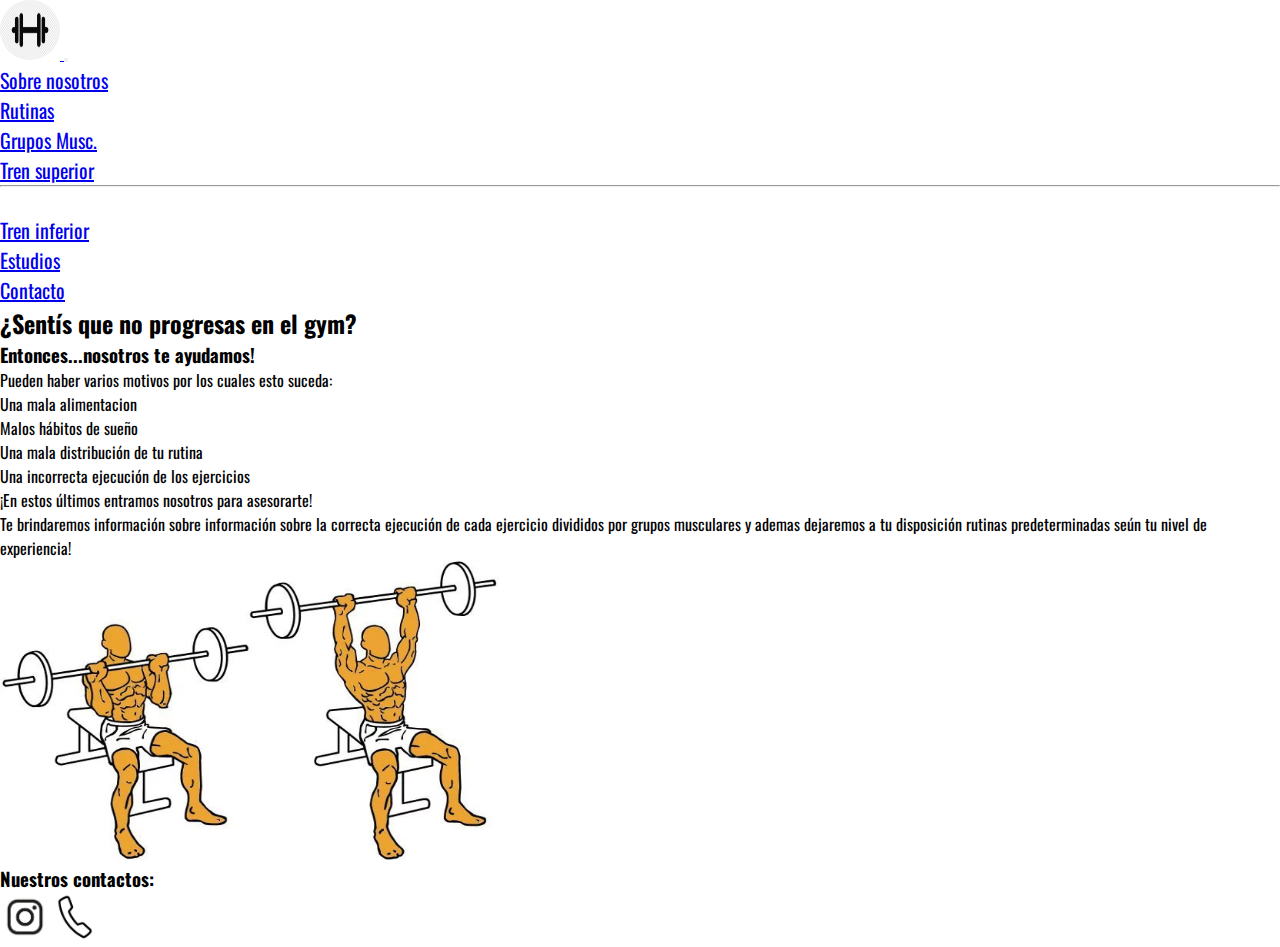
<file: index.html>
<!DOCTYPE html>
<html lang="en">
    <head>
        <meta charset="UTF-8">
        <meta name="viewport" content="width=device-width, initial-scale=1.0">
        <link rel="stylesheet" href="estilos/styles.css">
        <title>MySpotter</title>
        <link rel="shortcut icon" type="image/x-icon" href="images/logo.ico"/>
        <link href="https://cdn.jsdelivr.net/npm/bootstrap@5.3.2/dist/css/bootstrap.min.css" rel="stylesheet" integrity="sha384-T3c6CoIi6uLrA9TneNEoa7RxnatzjcDSCmG1MXxSR1GAsXEV/Dwwykc2MPK8M2HN" crossorigin="anonymous">
    </head>
    <body class="bg-warning">
        <header>
            <nav class="navbar navbar-expand-lg bg-primary">
                <div class="container-fluid">
                  <a class="navbar-brand" href="index.html">
                    <img src="images/logo.jpg" class="loguito">
                  </a>
                  <button class="navbar-toggler" type="button" data-bs-toggle="collapse" data-bs-target="#navbarSupportedContent" aria-controls="navbarSupportedContent" aria-expanded="false" aria-label="Toggle navigation">
                    <span class="navbar-toggler-icon"></span>
                  </button>
                  <div class="collapse navbar-collapse" id="navbarSupportedContent">
                    <ul class="navbar-nav me-auto mb-2 mb-lg-0">
                      <li class="nav-item">
                        <a class="nav-link active" aria-current="page" href="#sobre_nosotros">Sobre nosotros</a>
                      </li>
                      <li class="nav-item">
                        <a class="nav-link" href="./apartados/rutinas.html">Rutinas</a>
                      </li>
                      <li class="nav-item dropdown">
                        <a class="nav-link dropdown-toggle" href="#" role="button" data-bs-toggle="dropdown" aria-expanded="false">
                          Grupos Musc.
                        </a>
                        <ul class="dropdown-menu bg-dark-subtle">
                          <li><a class="dropdown-item" href="./apartados/tren_superior.html">Tren superior</a></li>
                          <li><hr class="dropdown-divider"></li>
                          <li><a class="dropdown-item" href="./apartados/tren_inferior.html">Tren inferior</a></li>
                        </ul>
                      </li>
                      <li class="nav-item">
                        <a class="nav-link" href="./apartados/estudios.html">Estudios</a>
                      </li>
                      <li class="nav-item">
                        <a class="nav-link" href="#contacto">Contacto</a>
                      </li>
                    </ul>
                  </div>
                </div>
              </nav>
        </header>
        <main>
            <section id="sobre_nosotros">
                <div>
                    <h2>¿Sentís que no progresas en el gym?</h2>
                    <h3>Entonces...nosotros te ayudamos!</h3>
                </div>
                <div>
                    <p>Pueden haber varios motivos por los cuales esto suceda:</p>
                    <ul>
                        <li>Una mala alimentacion</li>
                        <li>Malos hábitos de sueño</li>
                        <li>Una mala distribución de tu rutina</li>
                        <li>Una incorrecta ejecución de los ejercicios</li>
                    </ul>
                    <p>¡En estos últimos entramos nosotros para asesorarte!</p>
                    <p>Te brindaremos información sobre información sobre la correcta ejecución de cada ejercicio divididos por grupos musculares y ademas dejaremos a tu disposición rutinas predeterminadas seún tu nivel de experiencia!</p>
                </div>
                <div>
                    <img src="images/press_hombro.jpg" class="press">
                </div>   
            </section>
            <footer>
                <div id="contacto">
                    <H3>Nuestros contactos:</H3>
                    <a href="https://www.instagram.com/"><img src="./images/ig.avif" class="logos_cont"></a><a href=""><img src="./images/phone_logo.jpg" class="logos_cont"></a>
                </div>
            </footer>
        </main>
        <script src="https://cdn.jsdelivr.net/npm/bootstrap@5.3.2/dist/js/bootstrap.bundle.min.js" integrity="sha384-C6RzsynM9kWDrMNeT87bh95OGNyZPhcTNXj1NW7RuBCsyN/o0jlpcV8Qyq46cDfL" crossorigin="anonymous"></script>
    </body>
</html>
</file>
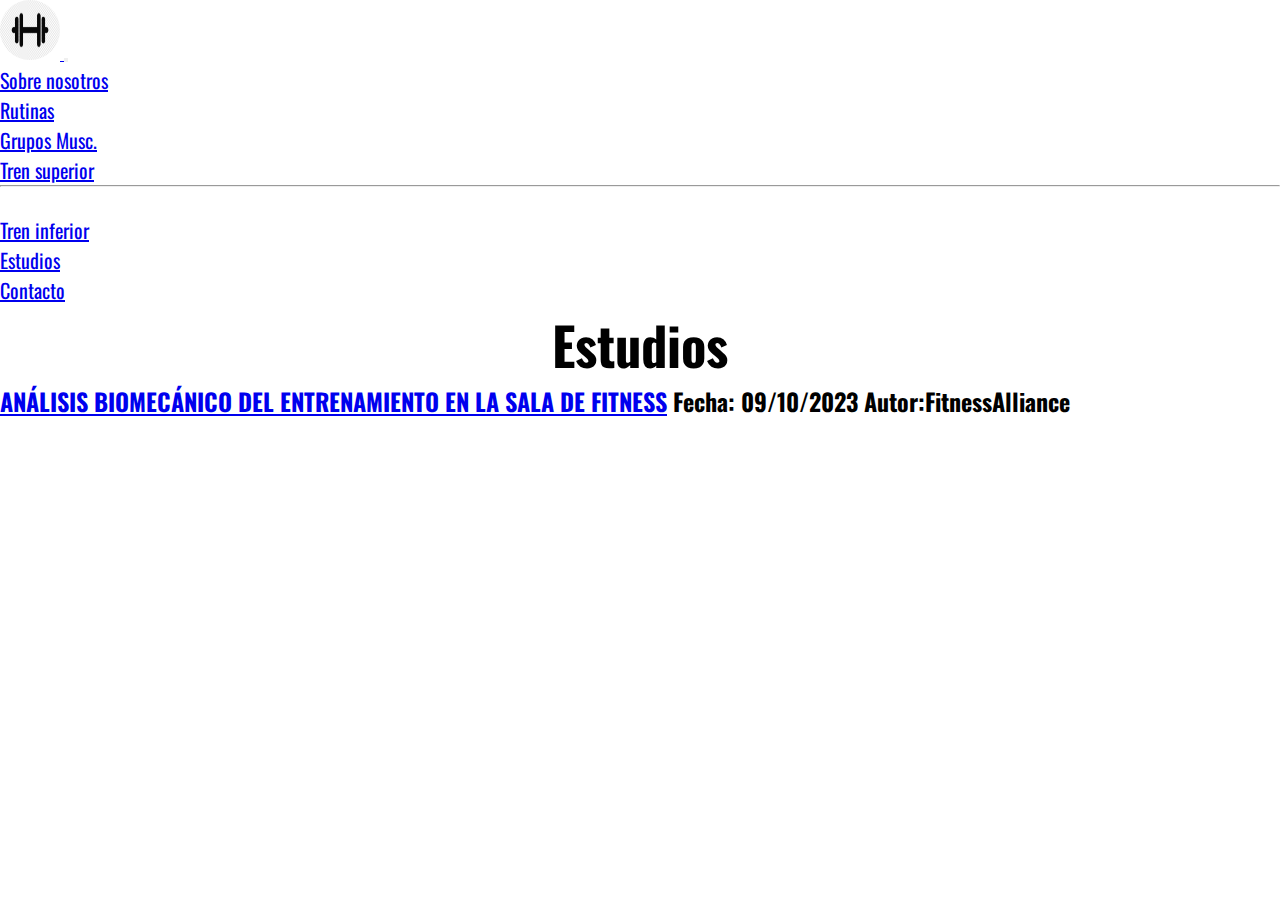
<file: apartados/estudios.html>
<!DOCTYPE html>
<html lang="en">
    <head>
        <meta charset="UTF-8">
        <meta name="viewport" content="width=device-width, initial-scale=1.0">
        <link rel="stylesheet" href="../estilos/styles.css">
        <title>MySpotter</title>
        <link rel="shortcut icon" type="image/x-icon" href="../images/logo.ico"/>
        <link href="https://cdn.jsdelivr.net/npm/bootstrap@5.3.2/dist/css/bootstrap.min.css" rel="stylesheet" integrity="sha384-T3c6CoIi6uLrA9TneNEoa7RxnatzjcDSCmG1MXxSR1GAsXEV/Dwwykc2MPK8M2HN" crossorigin="anonymous">
    </head>
    <body class="bg-warning">
        <header>
        <nav class="navbar navbar-expand-lg bg-primary">
            <div class="container-fluid">
              <a class="navbar-brand" href="../index.html">
                <img src="../images/logo.jpg" class="loguito">
              </a>
              <button class="navbar-toggler" type="button" data-bs-toggle="collapse" data-bs-target="#navbarSupportedContent" aria-controls="navbarSupportedContent" aria-expanded="false" aria-label="Toggle navigation">
                <span class="navbar-toggler-icon"></span>
              </button>
              <div class="collapse navbar-collapse" id="navbarSupportedContent">
                <ul class="navbar-nav me-auto mb-2 mb-lg-0">
                  <li class="nav-item">
                    <a class="nav-link active" aria-current="page" href="../index.html#sobre_nosotros">Sobre nosotros</a>
                  </li>
                  <li class="nav-item">
                    <a class="nav-link" href="./rutinas.html">Rutinas</a>
                  </li>
                  <li class="nav-item dropdown">
                    <a class="nav-link dropdown-toggle" href="#" role="button" data-bs-toggle="dropdown" aria-expanded="false">
                      Grupos Musc.
                    </a>
                    <ul class="dropdown-menu bg-dark-subtle">
                      <li><a class="dropdown-item" href="./tren_superior.html">Tren superior</a></li>
                      <li><hr class="dropdown-divider"></li>
                      <li><a class="dropdown-item" href="./tren_inferior.html">Tren inferior</a></li>
                    </ul>
                  </li>
                  <li class="nav-item">
                    <a class="nav-link" href="estudios.html">Estudios</a>
                  </li>
                  <li class="nav-item">
                    <a class="nav-link" href="../index.html#contacto">Contacto</a>
                  </li>
                </ul>
              </div>
            </div>
          </nav>
        </header>
        <main>
            <div class="titulo"><h2>Estudios</h2></div>
                <h2>
                    <a href="https://deporteparatodos.com/imagenes/documentacion/ficheros/20080418171044analisis_biomecanico_etto.pdf">ANÁLISIS BIOMECÁNICO DEL ENTRENAMIENTO EN LA SALA DE FITNESS</a> Fecha: 09/10/2023 Autor:FitnessAlliance
                </h2>
        </main>
    <footer>
        
    </footer>
    <script src="https://cdn.jsdelivr.net/npm/bootstrap@5.3.2/dist/js/bootstrap.bundle.min.js" integrity="sha384-C6RzsynM9kWDrMNeT87bh95OGNyZPhcTNXj1NW7RuBCsyN/o0jlpcV8Qyq46cDfL" crossorigin="anonymous"></script>
    </body>
    
</html>
</file>
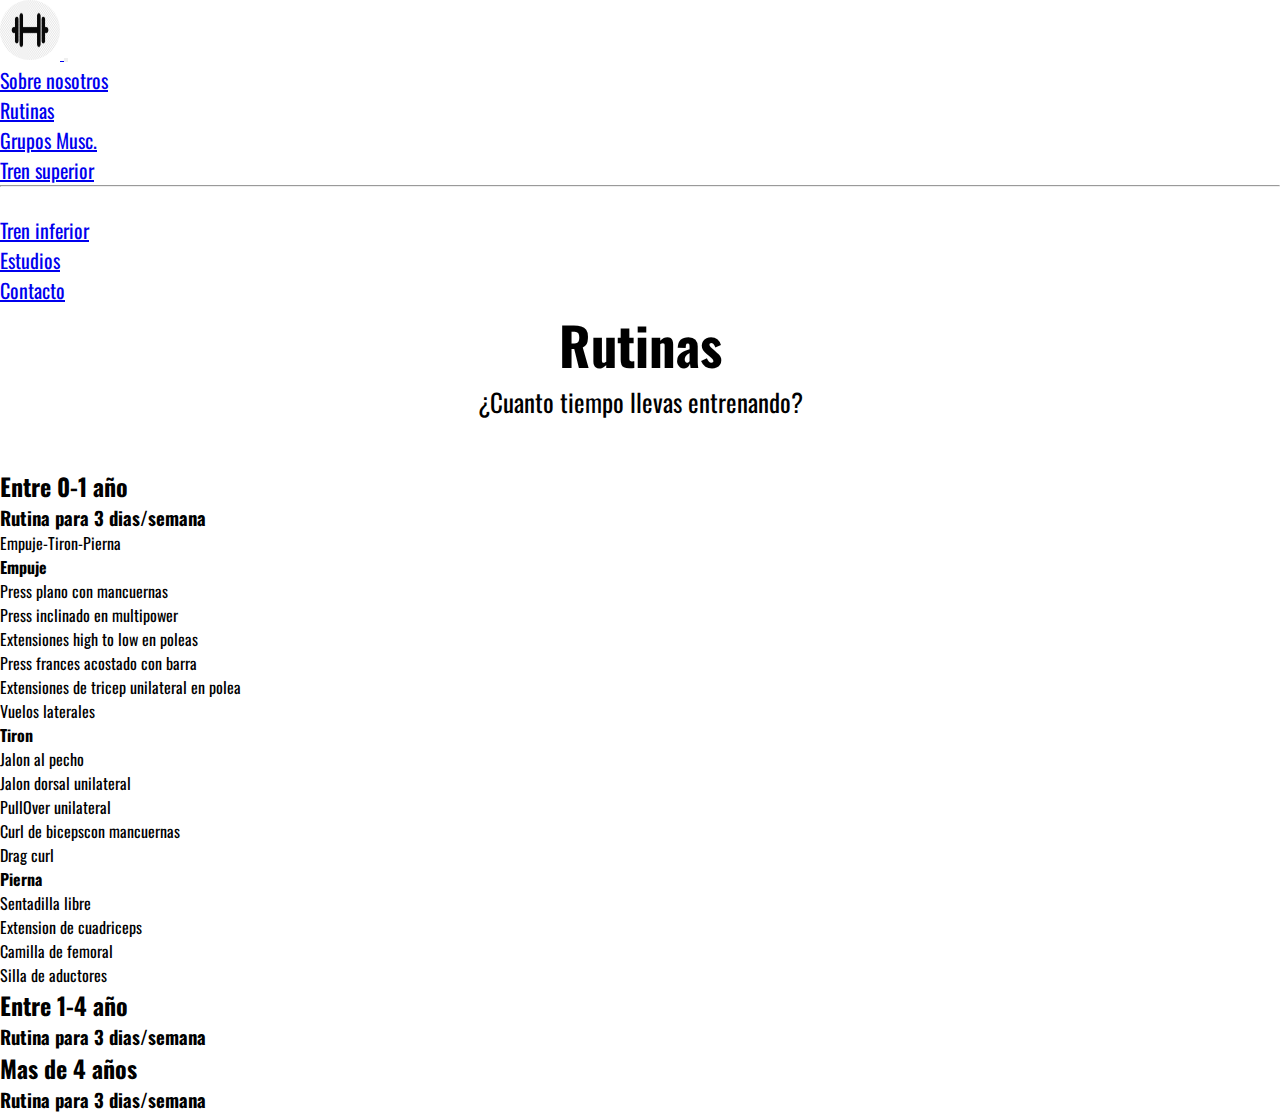
<file: apartados/rutinas.html>
<!DOCTYPE html>
<html lang="en">
    <head>
        <meta charset="UTF-8">
        <meta name="viewport" content="width=device-width, initial-scale=1.0">
        <link rel="stylesheet" href="../estilos/styles.css">
        <title>MySpotter</title>
        <link rel="shortcut icon" type="image/x-icon" href="../images/logo.ico"/>
        <link href="https://cdn.jsdelivr.net/npm/bootstrap@5.3.2/dist/css/bootstrap.min.css" rel="stylesheet" integrity="sha384-T3c6CoIi6uLrA9TneNEoa7RxnatzjcDSCmG1MXxSR1GAsXEV/Dwwykc2MPK8M2HN" crossorigin="anonymous">
    </head>
    <body class="bg-warning">
        <header>
        <nav class="navbar navbar-expand-lg bg-primary">
            <div class="container-fluid">
              <a class="navbar-brand" href="../index.html">
                <img src="../images/logo.jpg" class="loguito">
              </a>
              <button class="navbar-toggler" type="button" data-bs-toggle="collapse" data-bs-target="#navbarSupportedContent" aria-controls="navbarSupportedContent" aria-expanded="false" aria-label="Toggle navigation">
                <span class="navbar-toggler-icon"></span>
              </button>
              <div class="collapse navbar-collapse" id="navbarSupportedContent">
                <ul class="navbar-nav me-auto mb-2 mb-lg-0">
                  <li class="nav-item">
                    <a class="nav-link active" aria-current="page" href="../index.html#sobre_nosotros">Sobre nosotros</a>
                  </li>
                  <li class="nav-item">
                    <a class="nav-link" href="rutinas.html">Rutinas</a>
                  </li>
                  <li class="nav-item dropdown">
                    <a class="nav-link dropdown-toggle" href="#" role="button" data-bs-toggle="dropdown" aria-expanded="false">
                      Grupos Musc.
                    </a>
                    <ul class="dropdown-menu bg-dark-subtle">
                      <li><a class="dropdown-item" href="./tren_superior.html">Tren superior</a></li>
                      <li><hr class="dropdown-divider"></li>
                      <li><a class="dropdown-item" href="./tren_inferior.html">Tren inferior</a></li>
                    </ul>
                  </li>
                  <li class="nav-item">
                    <a class="nav-link" href="./estudios.html">Estudios</a>
                  </li>
                  <li class="nav-item">
                    <a class="nav-link" href="../index.html#contacto">Contacto</a>
                  </li>
                </ul>
              </div>
            </div>
          </nav>
        </header>
        <main>
            <div class="titulo"><h2>Rutinas</h2></div>
            <div class="subtitulo">¿Cuanto tiempo llevas entrenando?</div>
            <br><br>
            <div class="container text-center">
                <div class="row align-items-start">
                  <div class="col">
                    <h2>Entre 0-1 año</h2>
                    <h3>Rutina para 3 dias/semana</h3>
                        <p>Empuje-Tiron-Pierna</p>
                        <strong><p>Empuje</p></strong>
                        <ul>
                            <li>
                                Press plano con mancuernas
                            </li>
                            <li>
                                Press inclinado en multipower
                            </li>
                            <li>
                               Extensiones high to low en poleas
                            </li>
                            <li>
                               Press frances acostado con barra 
                            </li>
                            <li>
                                Extensiones de tricep unilateral en polea
                            </li>
                            <li>
                                Vuelos laterales
                            </li>
                        </ul>
                        <strong><p>Tiron</p></strong>
                        <ul>
                            <li>
                                Jalon al pecho
                            </li>
                            <li>
                                Jalon dorsal unilateral
                            </li>
                            <li>
                               PullOver unilateral
                            </li>
                            <li>
                               Curl de bicepscon mancuernas
                            </li>
                            <li>
                                Drag curl
                            </li>
                        </ul>
                        <strong><p>Pierna</p></strong>
                        <ul>
                            <li>
                                Sentadilla libre
                            </li>
                            <li>
                                Extension de cuadriceps
                            </li>
                            <li>
                               Camilla de femoral
                            </li>
                            <li>
                               Silla de aductores
                            </li>
                        </ul>
                  </div>
                  <div class="col">
                    <h2>Entre 1-4 año</h2>
                    <h3>Rutina para 3 dias/semana</h3>
                  </div>
                  <div class="col">
                    <h2>Mas de 4 años</h2>
                    <h3>Rutina para 3 dias/semana</h3>
                  </div>
                </div>
              </div>
        </main>
        <footer>
        
        </footer>
        <script src="https://cdn.jsdelivr.net/npm/bootstrap@5.3.2/dist/js/bootstrap.bundle.min.js" integrity="sha384-C6RzsynM9kWDrMNeT87bh95OGNyZPhcTNXj1NW7RuBCsyN/o0jlpcV8Qyq46cDfL" crossorigin="anonymous"></script>
    </body>
</html>
</file>
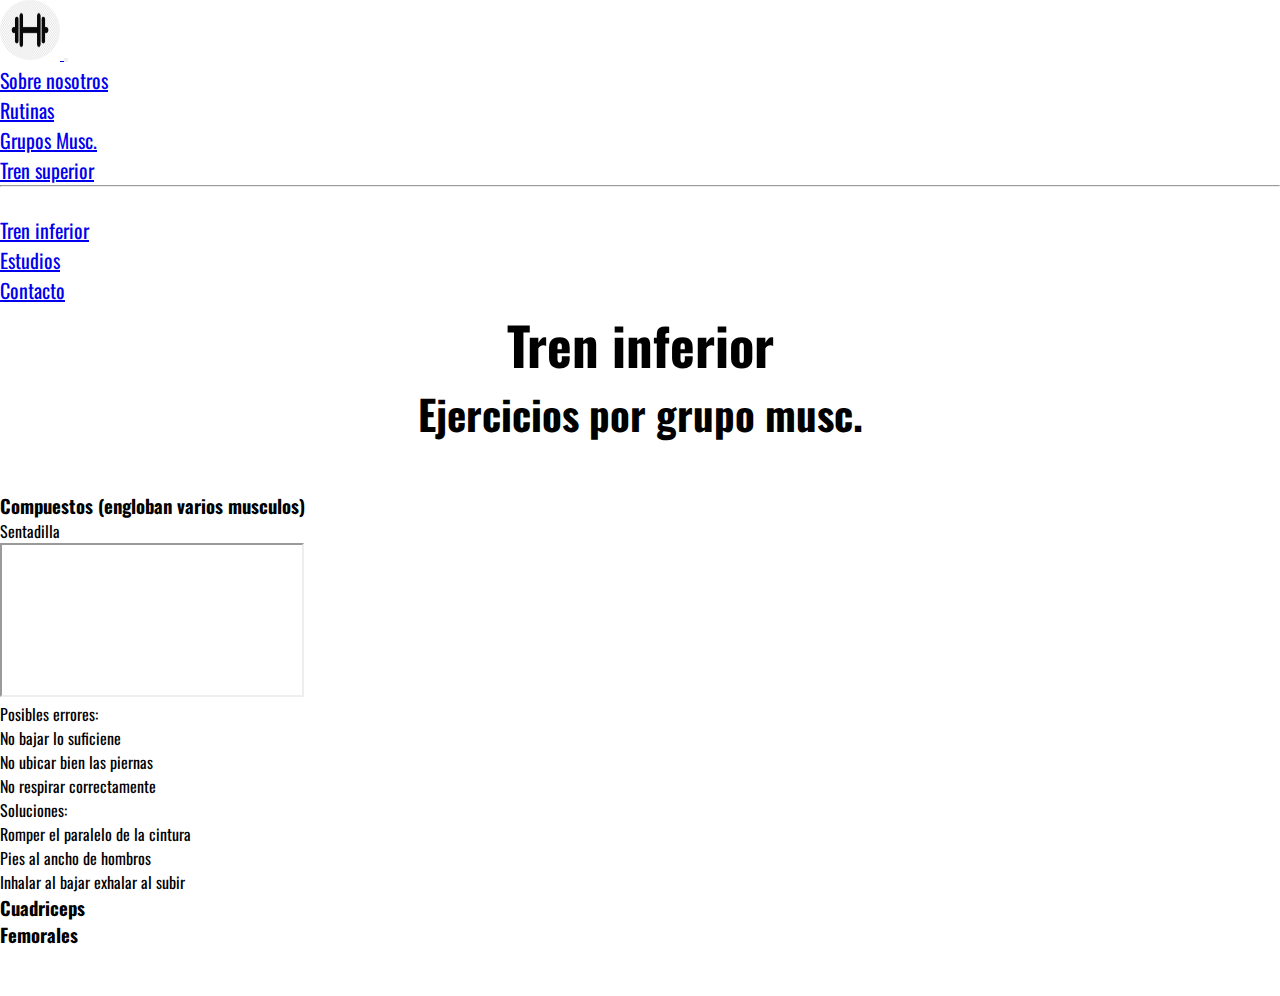
<file: apartados/tren_inferior.html>
<!DOCTYPE html>
<html lang="en">
    <head>
        <meta charset="UTF-8">
        <meta name="viewport" content="width=device-width, initial-scale=1.0">
        <link rel="stylesheet" href="../estilos/styles.css">
        <title>MySpotter</title>
        <link rel="shortcut icon" type="image/x-icon" href="../images/logo.ico"/>
        <link href="https://cdn.jsdelivr.net/npm/bootstrap@5.3.2/dist/css/bootstrap.min.css" rel="stylesheet" integrity="sha384-T3c6CoIi6uLrA9TneNEoa7RxnatzjcDSCmG1MXxSR1GAsXEV/Dwwykc2MPK8M2HN" crossorigin="anonymous">
    </head>
    <body class="bg-warning">
        <header>
        <nav class="navbar navbar-expand-lg bg-primary">
            <div class="container-fluid">
              <a class="navbar-brand" href="../index.html">
                <img src="../images/logo.jpg" class="loguito">
              </a>
              <button class="navbar-toggler" type="button" data-bs-toggle="collapse" data-bs-target="#navbarSupportedContent" aria-controls="navbarSupportedContent" aria-expanded="false" aria-label="Toggle navigation">
                <span class="navbar-toggler-icon"></span>
              </button>
              <div class="collapse navbar-collapse" id="navbarSupportedContent">
                <ul class="navbar-nav me-auto mb-2 mb-lg-0">
                  <li class="nav-item">
                    <a class="nav-link active" aria-current="page" href="../index.html#sobre_nosotros">Sobre nosotros</a>
                  </li>
                  <li class="nav-item">
                    <a class="nav-link" href="./rutinas.html">Rutinas</a>
                  </li>
                  <li class="nav-item dropdown">
                    <a class="nav-link dropdown-toggle" href="#" role="button" data-bs-toggle="dropdown" aria-expanded="false">
                      Grupos Musc.
                    </a>
                    <ul class="dropdown-menu bg-dark-subtle">
                      <li><a class="dropdown-item" href="./tren_superior.html">Tren superior</a></li>
                      <li><hr class="dropdown-divider"></li>
                      <li><a class="dropdown-item" href="tren_inferior.html">Tren inferior</a></li>
                    </ul>
                  </li>
                  <li class="nav-item">
                    <a class="nav-link" href="./estudios.html">Estudios</a>
                  </li>
                  <li class="nav-item">
                    <a class="nav-link" href="../index.html#contacto">Contacto</a>
                  </li>
                </ul>
              </div>
            </div>
          </nav>
        </header>
        <main>
            <div class="titulo">
                <h2>Tren inferior</h2>
                <h3>Ejercicios por grupo musc.</h3>
            </div>
            <br><br>
                <div class="container text-center">
                    <div class="row">
                      <div class="col">
                        <h3>Compuestos (engloban varios musculos)</h3>
                            <p>Sentadilla</p>
                                <iframe src="https://www.youtube.com/watch?v=gP6TwwsPnHo">Ejecucion correcta press militar</iframe> 
                                    <p>
                                        Posibles errores:
                                    </p>
                                    <ul>
                                        <li>
                                        No bajar lo suficiene
                                        </li>
                                        <li>
                                        No ubicar bien las piernas
                                        </li>
                                        <li>
                                            No respirar correctamente
                                        </li>
                                    </ul>
                                    <p>
                                        Soluciones:
                                    </p>
                                    <ul>
                                        <li>
                                            Romper el paralelo de la cintura
                                        </li>
                                        <li>
                                            Pies al ancho de hombros
                                        </li>
                                        <li>
                                            Inhalar al bajar exhalar al subir
                                        </li>
                                    </ul>
                      </div>
                      <div class="col">
                        <h3>Cuadriceps</h3>
                      </div>
                      <div class="col">
                        <h3>Femorales</h3>
                      </div>
                    </div>
                    <br><br>
    <footer>
        
    </footer>
    <script src="https://cdn.jsdelivr.net/npm/bootstrap@5.3.2/dist/js/bootstrap.bundle.min.js" integrity="sha384-C6RzsynM9kWDrMNeT87bh95OGNyZPhcTNXj1NW7RuBCsyN/o0jlpcV8Qyq46cDfL" crossorigin="anonymous"></script>
    </body>
    
</html>
</file>
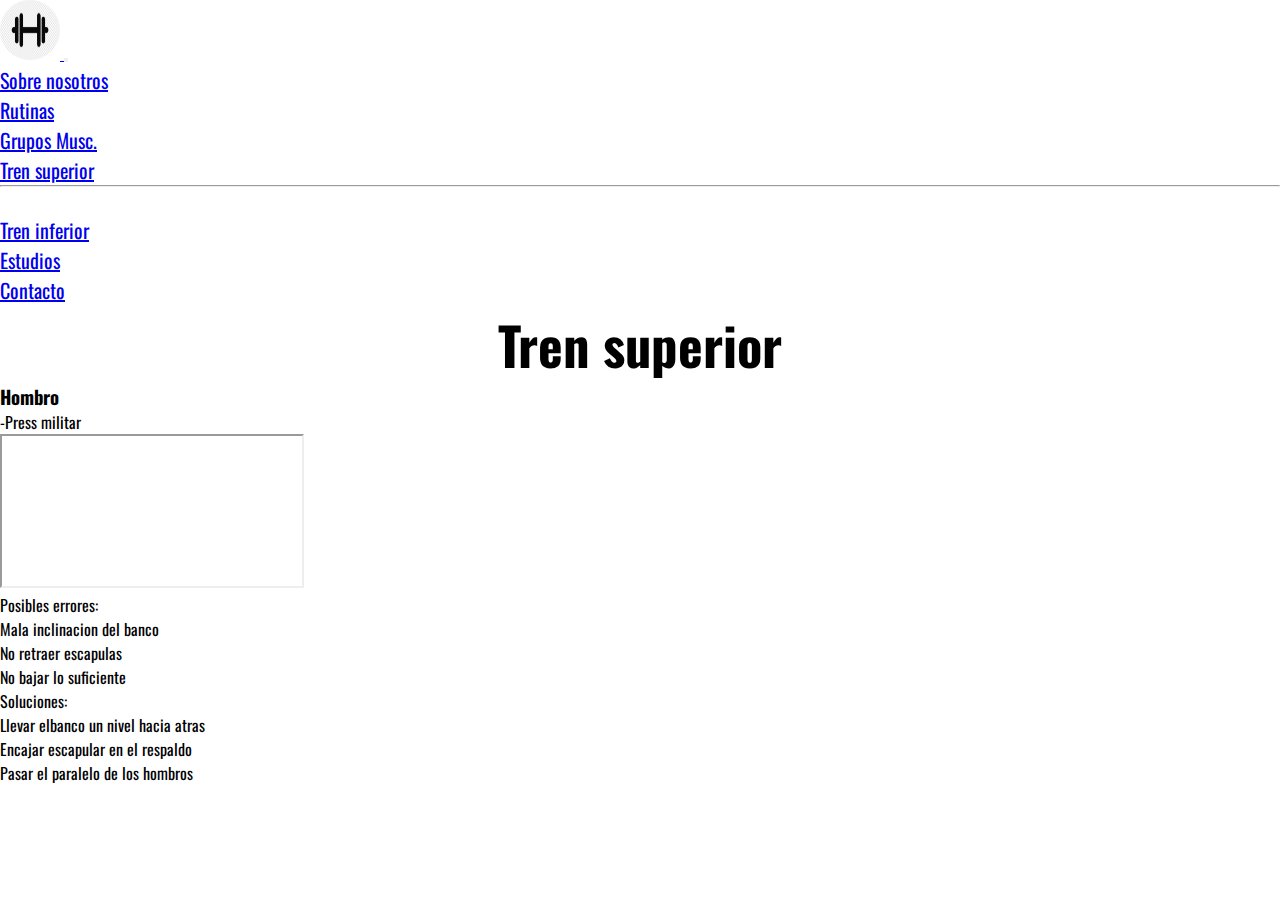
<file: apartados/tren_superior.html>
<!DOCTYPE html>
<html lang="en">
    <head>
        <meta charset="UTF-8">
        <meta name="viewport" content="width=device-width, initial-scale=1.0">
        <link rel="stylesheet" href="../estilos/styles.css">
        <title>MySpotter</title>
        <link rel="shortcut icon" type="image/x-icon" href="../images/logo.ico"/>
        <link href="https://cdn.jsdelivr.net/npm/bootstrap@5.3.2/dist/css/bootstrap.min.css" rel="stylesheet" integrity="sha384-T3c6CoIi6uLrA9TneNEoa7RxnatzjcDSCmG1MXxSR1GAsXEV/Dwwykc2MPK8M2HN" crossorigin="anonymous">
    </head>
    <body class="bg-warning">
        <header>
            <nav class="navbar navbar-expand-lg bg-primary">
                <div class="container-fluid">
                  <a class="navbar-brand" href="../index.html">
                    <img src="../images/logo.jpg" class="loguito">
                  </a>
                  <button class="navbar-toggler" type="button" data-bs-toggle="collapse" data-bs-target="#navbarSupportedContent" aria-controls="navbarSupportedContent" aria-expanded="false" aria-label="Toggle navigation">
                    <span class="navbar-toggler-icon"></span>
                  </button>
                  <div class="collapse navbar-collapse" id="navbarSupportedContent">
                    <ul class="navbar-nav me-auto mb-2 mb-lg-0">
                      <li class="nav-item">
                        <a class="nav-link active" aria-current="page" href="../index.html#sobre_nosotros">Sobre nosotros</a>
                      </li>
                      <li class="nav-item">
                        <a class="nav-link" href="./rutinas.html">Rutinas</a>
                      </li>
                      <li class="nav-item dropdown">
                        <a class="nav-link dropdown-toggle" href="#" role="button" data-bs-toggle="dropdown" aria-expanded="false">
                          Grupos Musc.
                        </a>
                        <ul class="dropdown-menu bg-dark-subtle">
                          <li><a class="dropdown-item" href="tren_superior.html">Tren superior</a></li>
                          <li><hr class="dropdown-divider"></li>
                          <li><a class="dropdown-item" href="./tren_inferior.html">Tren inferior</a></li>
                        </ul>
                      </li>
                      <li class="nav-item">
                        <a class="nav-link" href="./estudios.html">Estudios</a>
                      </li>
                      <li class="nav-item">
                        <a class="nav-link" href="../index.html#contacto">Contacto</a>
                      </li>
                    </ul>
                  </div>
                </div>
              </nav>
        </header>
        <main>
        <div class="titulo"><h2>Tren superior</h2></div>
        <div class="musculo">
            <h3>Hombro</h3>
            <p>-Press militar</p>
            <iframe src="https://www.youtube.com/watch?v=gP6TwwsPnHo">Ejecucion correcta press militar</iframe> 
            <p>
                Posibles errores:
            </p>
            <ul>
                <li>
                    Mala inclinacion del banco
                </li>
                <li>
                    No retraer escapulas
                </li>
                <li>
                    No bajar lo suficiente
                </li>
            </ul>
            <p>
                Soluciones:
            </p>
            <ul>
                <li>
                    Llevar elbanco un nivel hacia atras
                </li>
                <li>
                    Encajar escapular en el respaldo
                </li>
                <li>
                    Pasar el paralelo de los hombros
                </li>
        </div>

    </main>
    <footer>
        
    </footer>
    <script src="https://cdn.jsdelivr.net/npm/bootstrap@5.3.2/dist/js/bootstrap.bundle.min.js" integrity="sha384-C6RzsynM9kWDrMNeT87bh95OGNyZPhcTNXj1NW7RuBCsyN/o0jlpcV8Qyq46cDfL" crossorigin="anonymous"></script>
    </body>
</html>
</file>
<file: estilos/styles.css>
@import url('https://fonts.googleapis.com/css2?family=Oswald&display=swap');
*{
    padding: 0;
    margin: 0;
    font-family: 'Oswald', sans-serif;
}
h1{
    text-align: center;
}
.collapse{
    font-size: 20px;
}
.loguito{
    width:60px;
    height: 60px;
    border-radius: 35px;
}
ul{
    padding-left:0px;
}
.motivos ul{
    list-style-type:lower-roman;
}
.press{
    width: 500px;
    height:300px;
}
.logos_cont{
    width:50px;
    height: 50px;
    border-radius: 25px;
}
.titulo{
    text-align: center;
    font-size: 35px;
}
.subtitulo{
    text-align: center;
    font-size: 25px;
}
.musculo p{
    font-size: medium;
}
.main p{
    font-size: 20px;
}
ul li{
   text-align: left; 
}
a:hover {
    text-decoration: underline;
    background-color: #4da4fc;
    color: #4da4fc;
}
</file>
